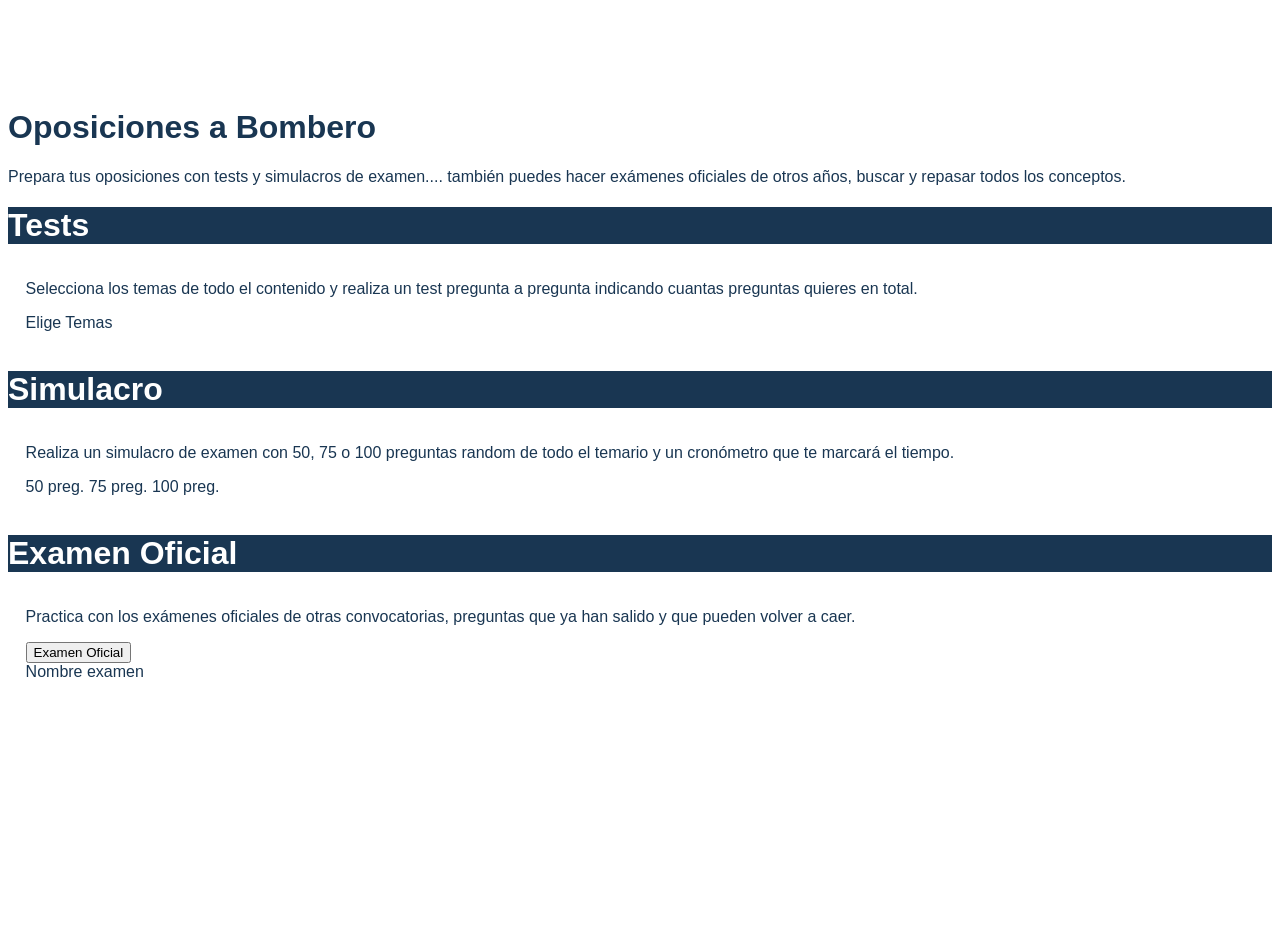
<file: src/main/resources/templates/index.html>
<!DOCTYPE HTML>
<html xmlns="http://www.w3.org/1999/xhtml" xmlns:th="http://www.thymeleaf.org">
<head th:replace="fragments/base :: common_header(~{::title},~{::link})">
    <title>Firefight</title>
    <link rel="stylesheet" href="../static/css/app.css" th:href="@{/css/app.css}"/>
</head>
<body class="bg-light">
<div th:replace="~{fragments/nav :: nav}" th:width="examenes=${examenes}"></div>

<div class="position-relative overflow-hidden p-3 p-md-0 text-center bg-light">
    <div class="col-lg-8 col-md-8 p-lg-1 mx-auto my-0">
        <h1 class="display-4 font-weight-normal"><i class="fa fa-fire-alt fa-2x"></i> Oposiciones a Bombero</h1>
        <p class="lead font-weight-normal">Prepara tus oposiciones con  tests y simulacros de examen.... también puedes hacer exámenes oficiales de otros años, buscar y repasar todos los conceptos.</p>
    </div>
</div>

<main role="main" class="container-fluid">
    <div class="album py-0 bg-light">
        <div class="container-fluid">
            <div class="row">
                <div class="col-md-4">
                    <div class="card mb-4 shadow-sm">
                        <div class="bd-placeholder-img card-img-top py-1 text-center caja-test">
                            <i class="fa fa-vial fa-5x logo-test"></i><h1>Tests</h1>
                        </div>
                        <div class="card-body text-center">
                            <p class="card-text">Selecciona los temas de todo el contenido y realiza un test pregunta a pregunta indicando cuantas preguntas quieres en total.</p>
                            <div class="d-flex justify-content-center align-items-center">
                                <div class="btn-group">
                                    <a class="btn btn-lg btn-secondary" th:href="@{/temas-seleccion}">Elige Temas</a>
                                </div>

                            </div>
                        </div>
                    </div>
                </div>
                <div class="col-md-4">
                    <div class="card mb-4 shadow-sm">
                        <div class="bd-placeholder-img card-img-top py-1 text-center caja-simulacro">
                            <i class="far fa-clipboard fa-5x logo-simulacro"></i><h1 class="texto-simulacro">Simulacro</h1>
                        </div>
                        <div class="card-body text-center">
                            <p class="card-text">Realiza un simulacro de examen con 50, 75 o 100 preguntas random de todo el temario y un cronómetro que te marcará el tiempo. </p>
                            <div class="d-flex justify-content-center align-items-center">
                                <div class="btn-group">
                                    <a class="btn btn-lg btn-outline-success" th:href="@{/simulacro/50}">50 preg.</a>
                                    <a class="btn btn-lg btn-outline-warning" th:href="@{/simulacro/75}">75 preg.</a>
                                    <a class="btn btn-lg btn-outline-danger" th:href="@{/simulacro/100}">100 preg.</a>
                                </div>
                            </div>
                        </div>
                    </div>
                </div>
                <div class="col-md-4">
                    <div class="card mb-4 shadow-sm">
                        <div class="bd-placeholder-img card-img-top py-1 text-center caja-examenes">
                            <i class="far fa-building fa-5x logo-examenes"></i><h1 class="texto-examanes">Examen Oficial</h1>
                        </div>
                        <div class="card-body text-center">
                            <p class="card-text">Practica con los exámenes oficiales de otras convocatorias, preguntas que ya han salido y que pueden volver a caer.</p>
                            <div class="d-flex justify-content-center align-items-center">
                                <div class="btn-group" role="group">
                                    <button id="btnGroupDrop1" type="button" class="btn btn-lg btn-primary dropdown-toggle" data-toggle="dropdown" aria-haspopup="true" aria-expanded="false">
                                        Examen Oficial
                                    </button>
                                    <div class="dropdown-menu" aria-labelledby="btnGroupDrop1">
                                        <a class="dropdown-item" th:each="examen,iter : ${examenes}"  th:href="@{'/examen/' + ${examen.id}}" th:text="${examen.texto}">Nombre examen</a>
                                    </div>
                                </div>

                            </div>
                        </div>
                    </div>
                </div>
            </div>
        </div>
    </div>

</main>


<div th:insert="~{fragments/footer :: copy}"></div>

</body>
</html>
</file>
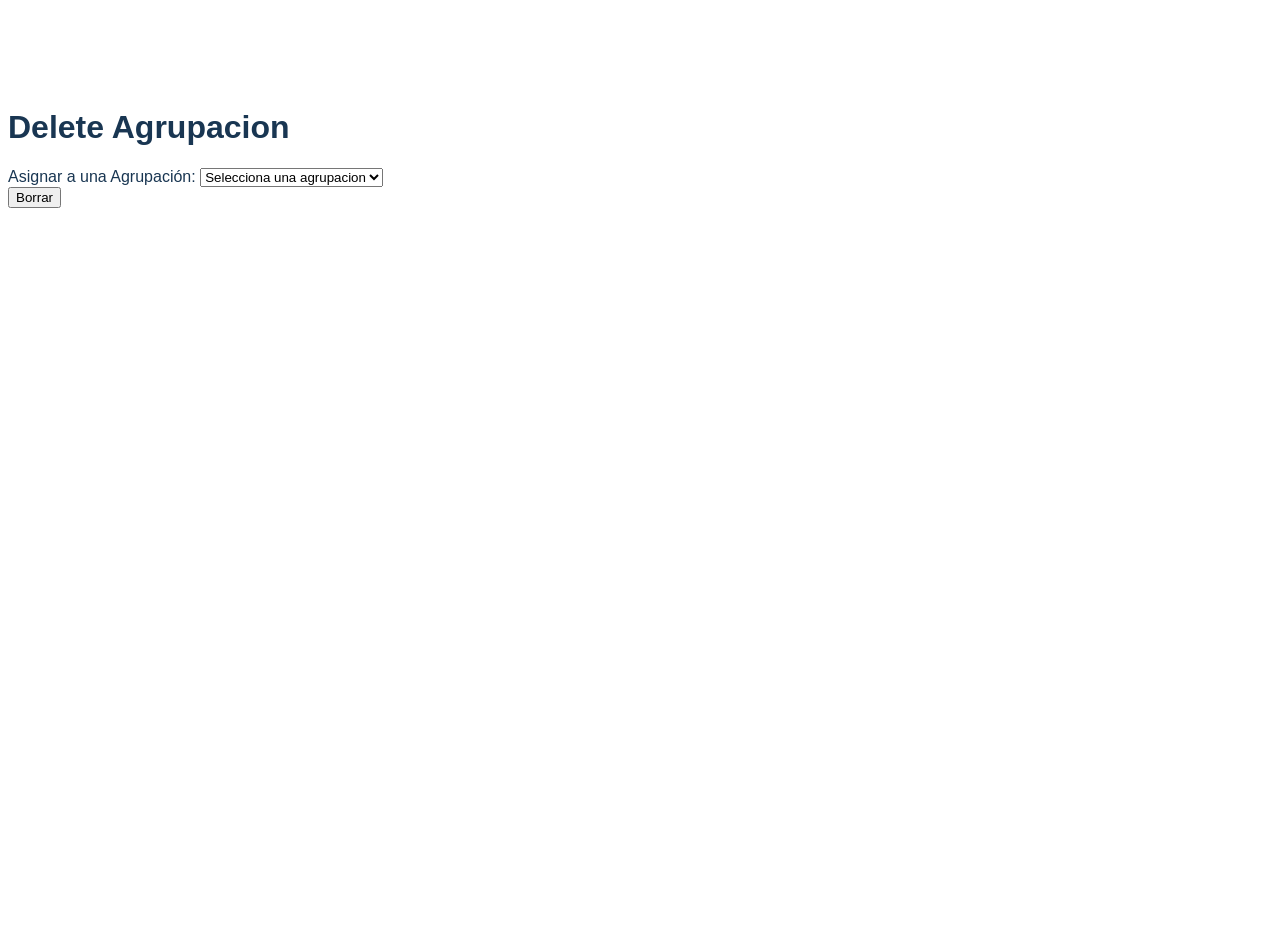
<file: src/main/resources/templates/delete-agrupacion.html>
<!DOCTYPE HTML>
<html xmlns="http://www.w3.org/1999/xhtml" xmlns:th="http://www.thymeleaf.org" lang="es">
<head th:replace="fragments/base :: common_header(~{::title},~{::link})">
  <title>Firefight</title>
  <link rel="stylesheet" href="../static/css/app.css" th:href="@{/css/app.css}"/>
</head>
<body class="bg-light">
<div th:replace="~{fragments/nav :: nav}" th:width="examenes=${examenes}"></div>


<main role="main" class="container-fluid my-5">

  <div>
    <h1>Delete Agrupacion</h1>
  </div>


  <form th:action="@{/delete-agrupacion}" method="post" th:object="${agrupacion}">

    <div class="form-group">
      <label for="idAgrupacion">Asignar a una Agrupación:</label>
      <select id="idAgrupacion" class="form-control form-control-lg" th:field="*{id}">
        <option value="0">Selecciona una agrupacion</option>
        <option th:each="agrupacion : ${agrupaciones}" th:value="${agrupacion.id}" th:text="${agrupacion.texto}">Tema XXX</option>
      </select>
    </div>

    <button type="submit" class="btn btn-primary btn-lg">Borrar</button>

  </form>

</main>

</body>
</html>
</file>
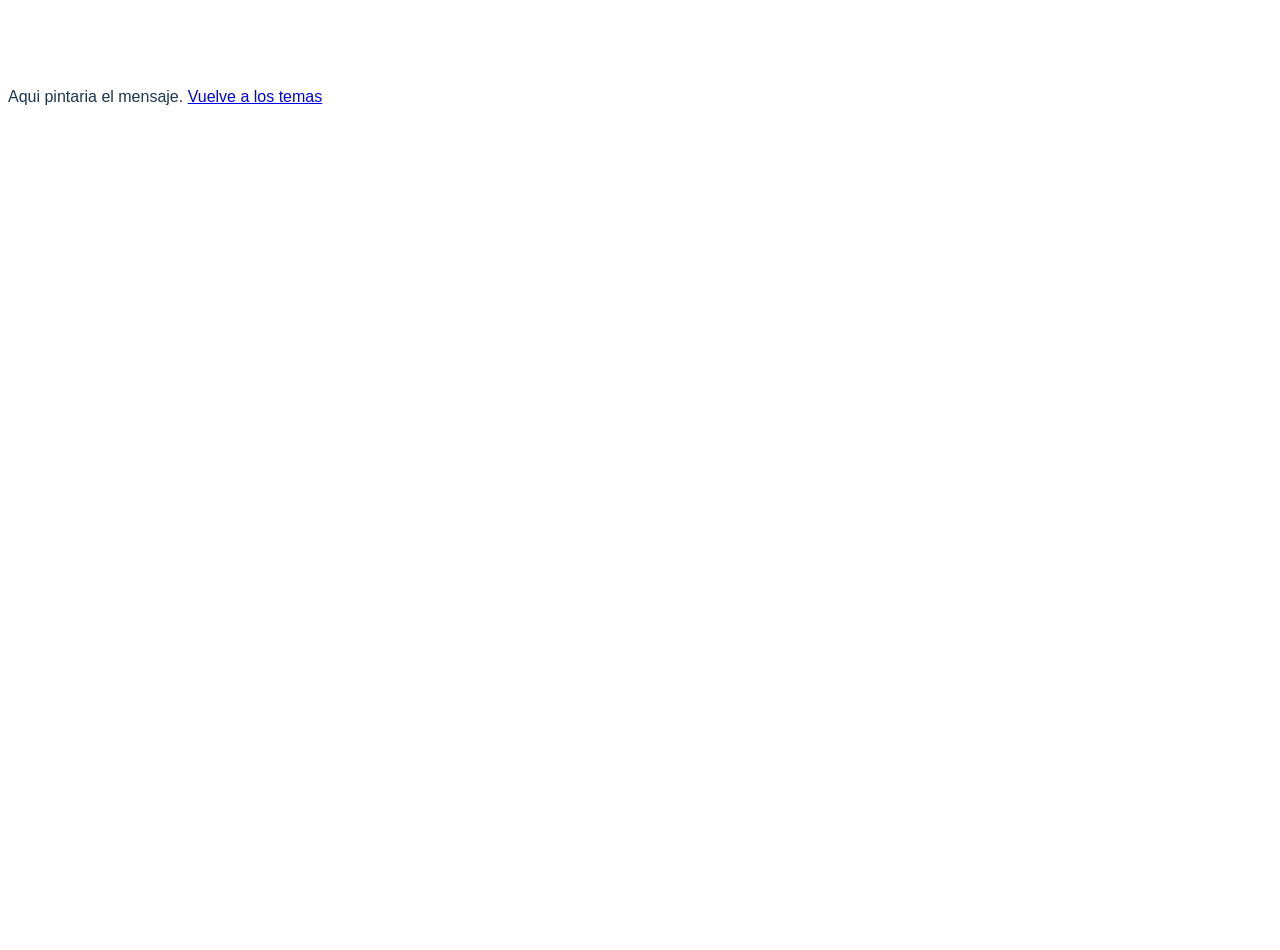
<file: src/main/resources/templates/message.html>
<!DOCTYPE HTML>
<html xmlns="http://www.w3.org/1999/xhtml" xmlns:th="http://www.thymeleaf.org" lang="es">
<head th:replace="fragments/base :: common_header(~{::title},~{::link})">
  <title>Firefight</title>
  <link rel="stylesheet" href="../static/css/app.css" th:href="@{/css/app.css}"/>
</head>
<body class="bg-light">
<div th:replace="~{fragments/nav :: nav}" th:width="examenes=${examenes}"></div>


<main role="main" class="container-fluid my-5">


  <div class="alert alert-danger" role="alert">
    <span th:text="${message}">Aqui pintaria el mensaje. </span> <a href="#" class="alert-link" th:href="@{/temas-seleccion}"> Vuelve a los temas </a>
  </div>


</main>
</body>
</html>
</file>
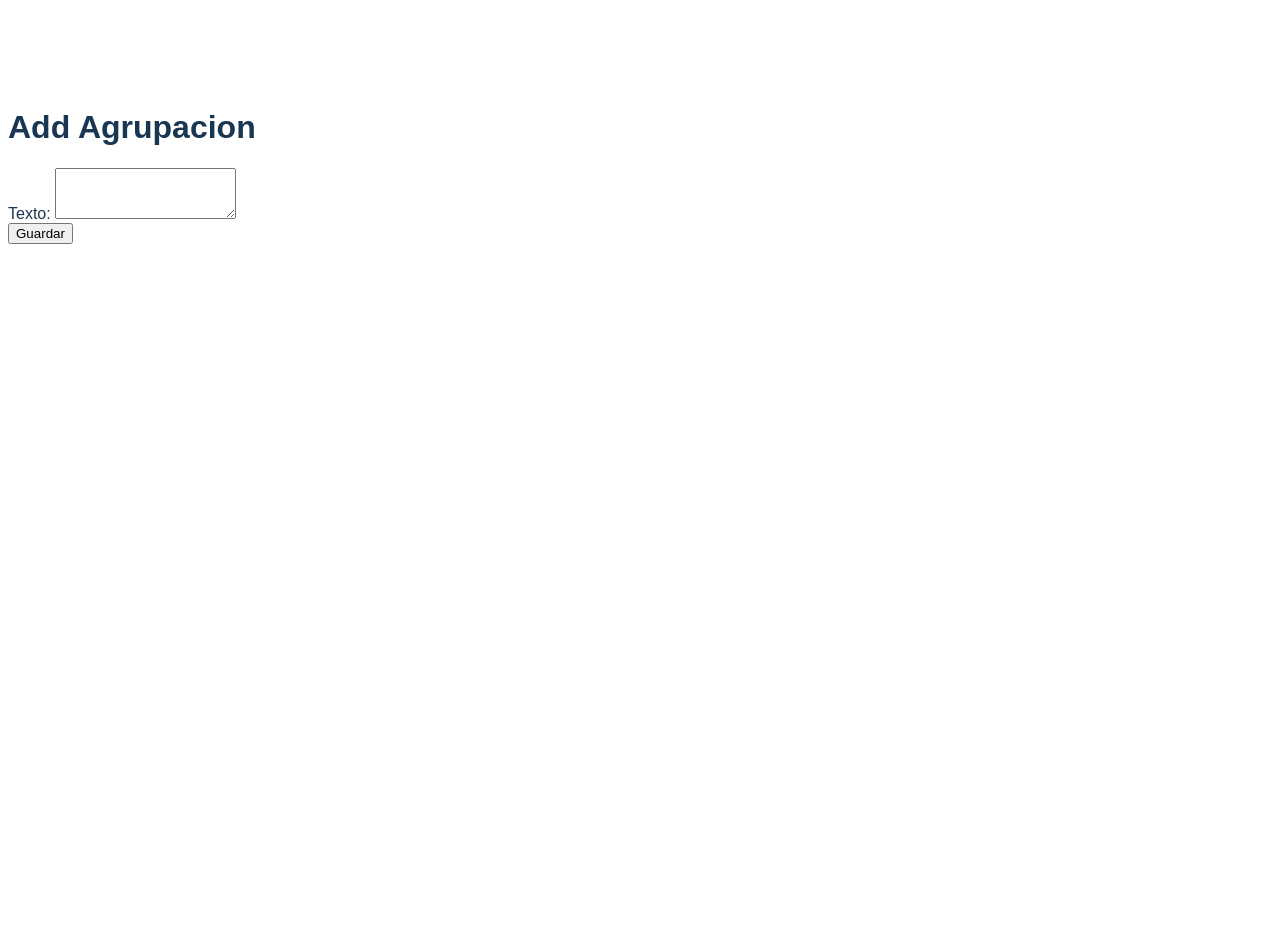
<file: src/main/resources/templates/new-agrupacion.html>
<!DOCTYPE HTML>
<html xmlns="http://www.w3.org/1999/xhtml" xmlns:th="http://www.thymeleaf.org" lang="es">
<head th:replace="fragments/base :: common_header(~{::title},~{::link})">
  <title>Firefight</title>
  <link rel="stylesheet" href="../static/css/app.css" th:href="@{/css/app.css}"/>
</head>
<body class="bg-light">
<div th:replace="~{fragments/nav :: nav}" th:width="examenes=${examenes}"></div>


<main role="main" class="container-fluid my-5">

  <div class="alert alert-success lert-dismissible fade show" id="temaInsertada" role="alert" th:width="${agrupacion}" th:if="${agrupacion}" style="display: none">
    <button type="button" class="close" data-dismiss="alert" aria-label="Close">
      <span aria-hidden="true">&times;</span>
    </button>
    <h4 class="alert-heading">Agrupación insertada!</h4>
    <p th:text="${agrupacion?.texto}"></p>
  </div>


  <div>
    <h1>Add Agrupacion</h1>
  </div>


  <form th:action="@{/new-agrupacion}" th:object="${nuevaAgrupacion}" method="post">

    <div class="form-group">
      <label for="texto">Texto:</label>
      <textarea class="form-control" id="texto" rows="3" th:field="*{texto}"></textarea>
    </div>

    <button type="submit" class="btn btn-primary btn-lg">Guardar</button>

  </form>

</main>

</body>
</html>
</file>
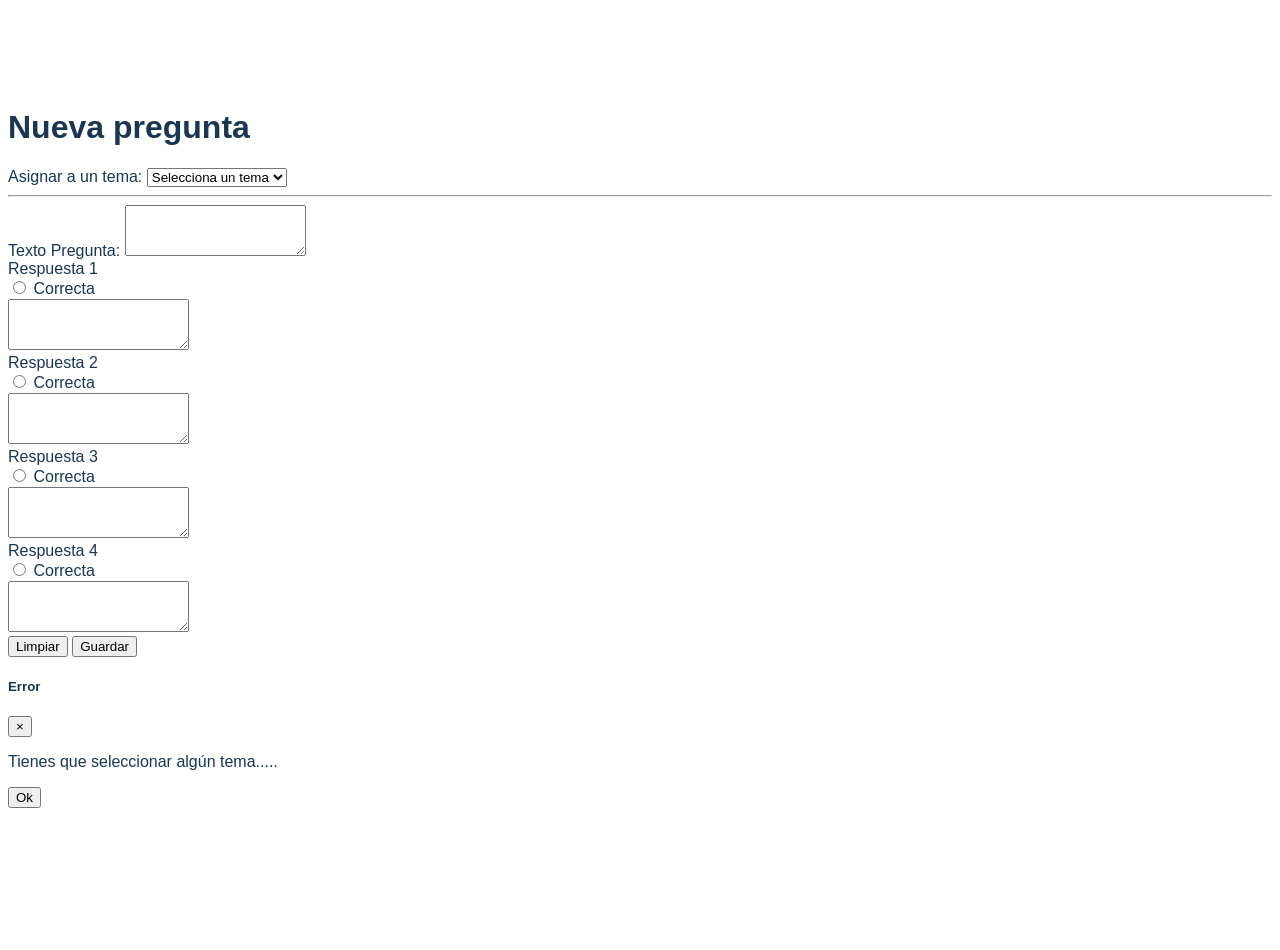
<file: src/main/resources/templates/new-pregunta.html>
<!DOCTYPE HTML>
<html xmlns="http://www.w3.org/1999/xhtml" xmlns:th="http://www.thymeleaf.org" lang="es">
<head th:replace="fragments/base :: common_header(~{::title},~{::link})">
  <title>Firefight</title>
  <link rel="stylesheet" href="../static/css/app.css" th:href="@{/css/app.css}"/>
</head>
<body class="bg-light">
<div th:replace="~{fragments/nav :: nav}" th:width="examenes=${examenes}"></div>


<main role="main" class="container-fluid my-5 px-5">


  <div class="alert alert-success lert-dismissible fade show" id="preguntaInsertada" role="alert" th:width="${pregunta}" th:if="${pregunta}" style="display: none">
    <button type="button" class="close" data-dismiss="alert" aria-label="Close">
      <span aria-hidden="true">&times;</span>
    </button>
    <h4 class="alert-heading">Pregunta insertada!</h4>
    <p th:text="${pregunta?.texto}"></p>
    <hr>
    <p class="mb-0" th:each="respuesta,iter : ${pregunta?.getRespuestas()}" th:text="${'Respuesta ' + iter.index + ' --> ' + respuesta?.getTexto()}"></p>
  </div>


  <div>
    <h1>Nueva pregunta</h1>
  </div>


  <!--@thymesVar id="nuevaPregunta" type="com.dbhacademy.firefight.model.dto.NuevaPreguntaDTO"-->
  <form id="nuevaPreguntaForm" th:action="@{/new-pregunta}" method="post" th:object="${nuevaPregunta}">

    <div class="form-group">
      <label for="idTema">Asignar a un tema:</label>
      <select id="idTema" class="form-control form-control-lg" th:field="*{idTema}">
        <option value="0">Selecciona un tema</option>
        <option th:each="tema : ${temas}" th:value="${tema.id}" th:text="${tema.texto}">Tema XXX</option>
      </select>
    </div>

    <hr>

    <div class="form-group">
      <label for="pregunta">Texto Pregunta:</label>
      <textarea class="form-control" id="pregunta" rows="3" th:field="*{textoPregunta}"></textarea>
    </div>

    <div class="form-group row">
      <label for="respuesta1" class="col-sm-2 col-form-label">Respuesta 1</label>
      <div class="form-check form-check-inline col-sm-1">
        <input class="form-check-input" type="radio" name="respuestaCorrecta" id="respuesta1Correcta" th:value="1" th:field="*{respuestaCorrecta}">
        <label class="form-check-label" for="respuesta1Correcta">Correcta</label>
      </div>
      <div class="col-sm-8">
        <textarea class="form-control" id="respuesta1" rows="3" th:field="*{texto1Respuesta}"></textarea>
      </div>
    </div>

    <div class="form-group row">
      <label for="respuesta2" class="col-sm-2 col-form-label">Respuesta 2</label>
      <div class="form-check form-check-inline col-sm-1">
        <input class="form-check-input" type="radio" name="respuestaCorrecta" id="respuesta2Correcta" th:value="2" th:field="*{respuestaCorrecta}">
        <label class="form-check-label" for="respuesta2Correcta">Correcta</label>
      </div>
      <div class="col-sm-8">
        <textarea class="form-control" id="respuesta2" rows="3" th:field="*{texto2Respuesta}"></textarea>
      </div>
    </div>

    <div class="form-group row">
      <label for="respuesta3" class="col-sm-2 col-form-label">Respuesta 3</label>
      <div class="form-check form-check-inline col-sm-1">
        <input class="form-check-input" type="radio" name="respuestaCorrecta" id="respuesta3Correcta" th:value="3" th:field="*{respuestaCorrecta}">
        <label class="form-check-label" for="respuesta3Correcta">Correcta</label>
      </div>
      <div class="col-sm-8">
        <textarea class="form-control" id="respuesta3" rows="3" th:field="*{texto3Respuesta}"></textarea>
      </div>
    </div>

    <div class="form-group row">
      <label for="respuesta4" class="col-sm-2 col-form-label">Respuesta 4</label>
      <div class="form-check form-check-inline col-sm-1">
        <input class="form-check-input" type="radio" name="respuestaCorrecta" id="respuesta4Correcta" value="4" th:field="*{respuestaCorrecta}">
        <label class="form-check-label" for="respuesta4Correcta">Correcta</label>
      </div>
      <div class="col-sm-8">
        <textarea class="form-control" id="respuesta4" rows="3" th:field="*{texto4Respuesta}"></textarea>
      </div>
    </div>

    <input type="reset" class="btn btn-light btn-lg" value="Limpiar"/>
    <button id="enviar" type="submit" class="btn btn-primary btn-lg">Guardar</button>

  </form>



</main>



<div class="modal" tabindex="-1" role="dialog" id="mdlError">
  <div class="modal-dialog" role="document">
    <div class="modal-content">
      <div class="modal-header">
        <h5 class="modal-title">Error</h5>
        <button type="button" class="close" data-dismiss="modal" aria-label="Close">
          <span aria-hidden="true">&times;</span>
        </button>
      </div>
      <div class="modal-body">
        <p id="txtError">Tienes que seleccionar algún tema.....</p>
      </div>
      <div class="modal-footer">
        <button type="button" class="btn btn-primary" data-dismiss="modal">Ok</button>
      </div>
    </div>
  </div>
</div>


<script type="text/javascript">
    // <![CDATA[
    jQuery(document).ready(function () {

        $('.alert').alert();
        const insertadas = $('#preguntaInsertada').length;
        if(insertadas > 0) {
            $('.alert').show();
        }

        $('#enviar').on('click', function (event) {
            event.preventDefault();

            let textoError = "";

            const idTema = $('#idTema').val();
            console.log(idTema);
            if(idTema == 0) {
                textoError += 'Tienes que seleccionar al menos 1 tema<br/>';
            }
            //las respuestas tienen que tener texto
            const respuesta1 = $('#respuesta1').val();
            const respuesta2 = $('#respuesta2').val();
            const respuesta3 = $('#respuesta3').val();
            const respuesta4 = $('#respuesta4').val();
            if( respuesta1.length == 0 || respuesta2.length == 0 || respuesta3.length == 0 || respuesta4.length == 0) {
                textoError += 'Todas las respuestas tienen que tener texto. <br/>';
            }

            //al menos una respuesta tiene que ser correcta.
            let correcta = $('input[name=respuestaCorrecta]:checked', '#nuevaPreguntaForm').val();

            if (correcta == undefined) {
                textoError += 'Tienes que marcar la respuesta correcta <br/>';
            }

            if(textoError != "") {
                let txtError = $('#txtError');
                txtError.html(textoError);
                $('#mdlError').modal('show');
            } else {
                $('#nuevaPreguntaForm').submit();
            }


        });
    });
    // ]]>
</script>

<div th:insert="~{fragments/footer :: copy}"></div>
</body>
</html>
</file>
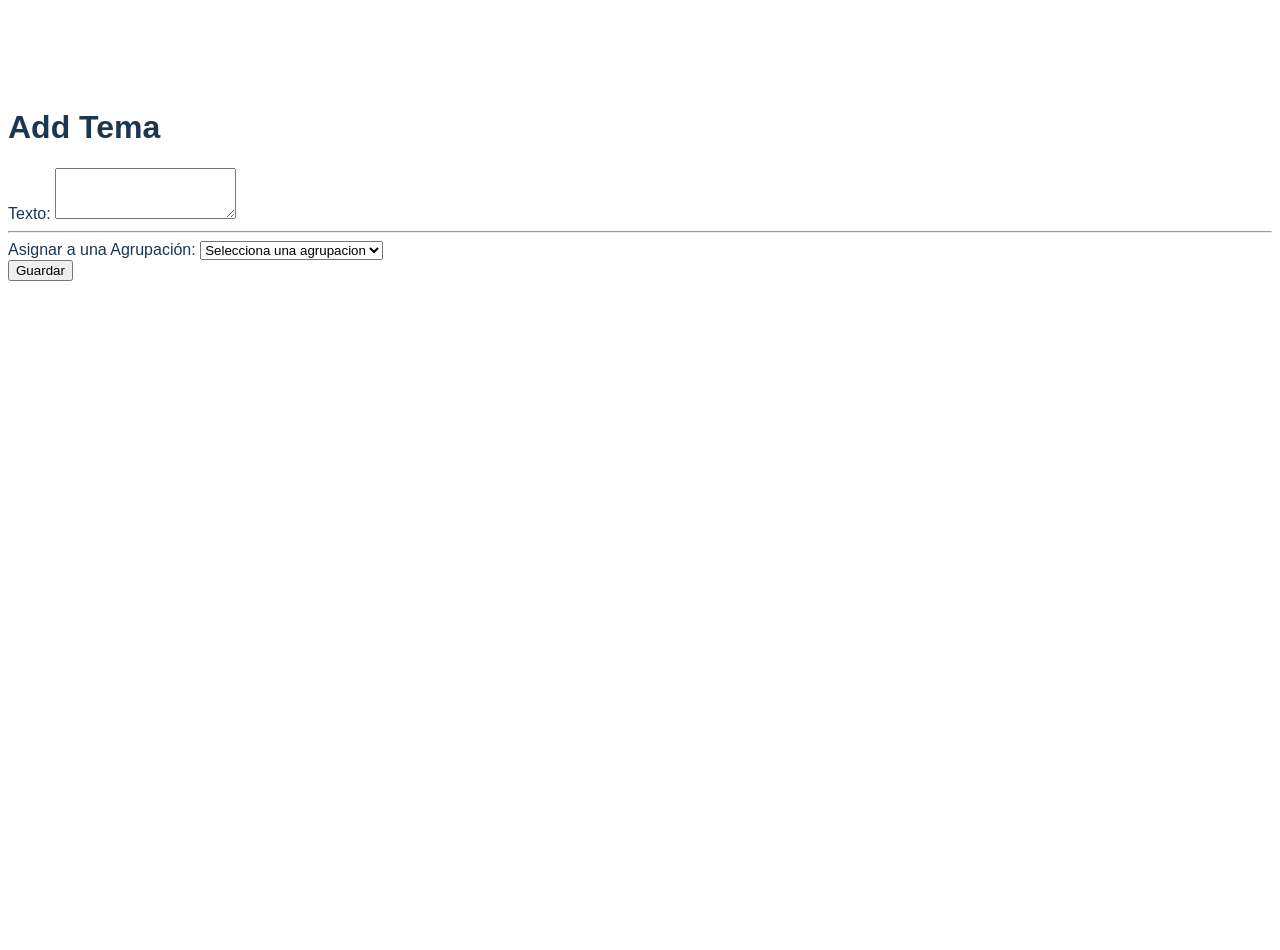
<file: src/main/resources/templates/new-tema.html>
<!DOCTYPE HTML>
<html xmlns="http://www.w3.org/1999/xhtml" xmlns:th="http://www.thymeleaf.org" lang="es">
<head th:replace="fragments/base :: common_header(~{::title},~{::link})">
  <title>Firefight</title>
  <link rel="stylesheet" href="../static/css/app.css" th:href="@{/css/app.css}"/>
</head>
<body class="bg-light">
<div th:replace="~{fragments/nav :: nav}" th:width="examenes=${examenes}"></div>


<main role="main" class="container-fluid my-5">


  <div class="alert alert-success lert-dismissible fade show" id="temaInsertada" role="alert" th:width="${tema}" th:if="${tema}" style="display: none">
    <button type="button" class="close" data-dismiss="alert" aria-label="Close">
      <span aria-hidden="true">&times;</span>
    </button>
    <h4 class="alert-heading">Tema insertado!</h4>
    <p th:text="${tema?.texto}"></p>
  </div>

  <div>
    <h1>Add Tema</h1>
  </div>


  <form th:action="@{/new-tema}" th:object="${nuevoTema}" method="post">

    <div class="form-group">
      <label for="texto">Texto:</label>
      <textarea class="form-control" id="texto" rows="3" th:field="*{textoTema}"></textarea>
    </div>

    <hr>

    <div class="form-group">
      <label for="idAgrupacion">Asignar a una Agrupación:</label>
      <select id="idAgrupacion" class="form-control form-control-lg" th:field="*{idAgrupacion}">
        <option value="0">Selecciona una agrupacion</option>
        <option th:each="agrupacion : ${agrupaciones}" th:value="${agrupacion.id}" th:text="${agrupacion.texto}">Tema XXX</option>
      </select>
    </div>


    <button type="submit" class="btn btn-primary btn-lg">Guardar</button>

  </form>


</main>

<script type="text/javascript">
    // <![CDATA[
    jQuery(document).ready(function () {

        const alert= $('.alert');

        alert.alert();
        const insertadas = $('#temaInsertada').length;
        if(insertadas > 0) {
            alert.show();
        }

    });
    // ]]>
</script>
</body>
</html>
</file>
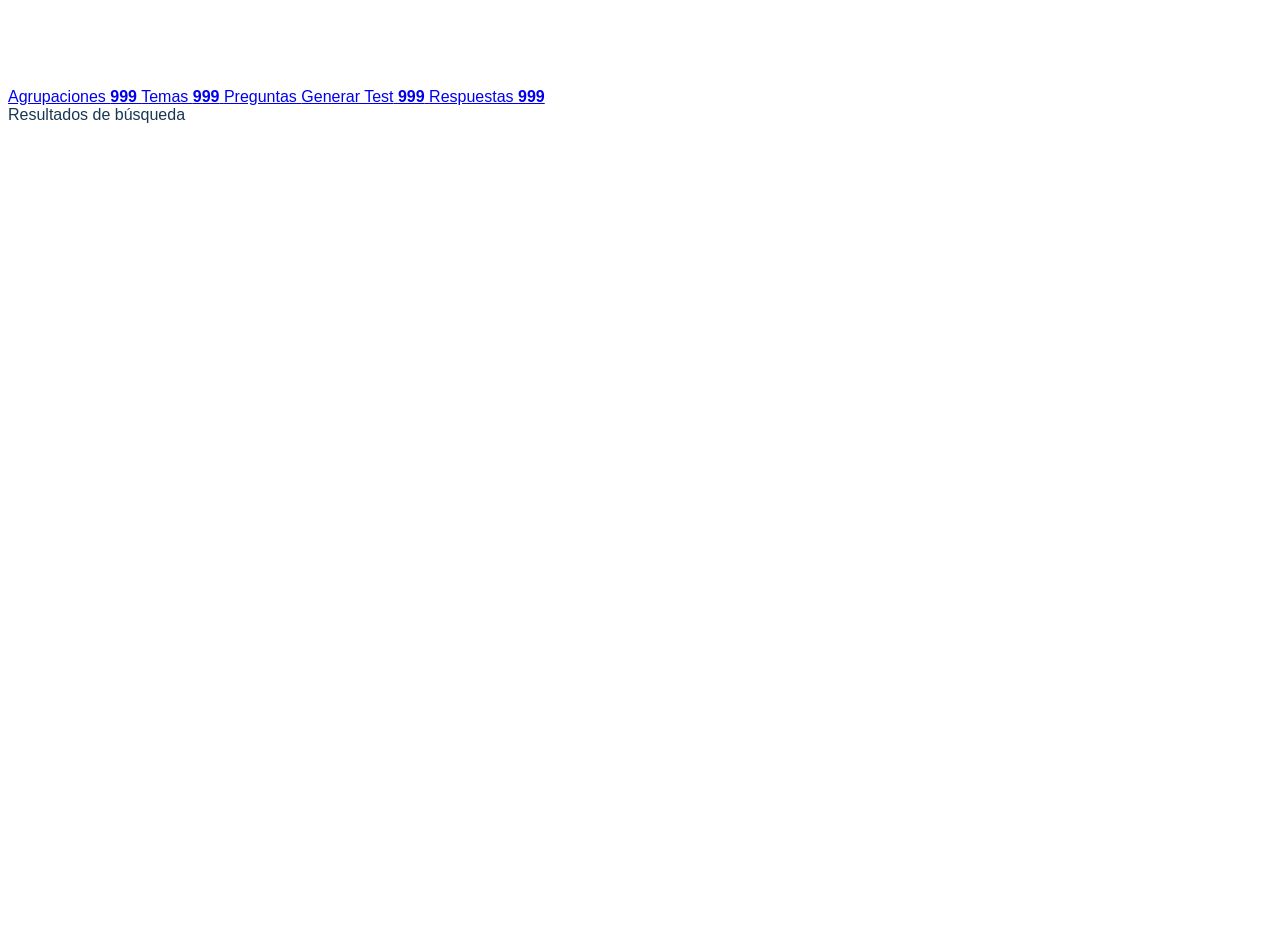
<file: src/main/resources/templates/resultado-buscar.html>
<!DOCTYPE HTML>
<html xmlns="http://www.w3.org/1999/xhtml" xmlns:th="http://www.thymeleaf.org" lang="es">
<head th:replace="fragments/base :: common_header(~{::title},~{::link})">
    <title>Firefight - Test</title>
    <link rel="stylesheet" href="../static/css/app.css" th:href="@{/css/app.css}"/>
</head>
<body class="bg-light">
<div th:replace="~{fragments/nav :: nav}"></div>


<main class="container-fluid my-3">
    <div class="row">
        <div class="col-sm-3 col-md-4">
            <div class="list-group my-3">
                <a href="#"
                   th:class="'list-group-item list-group-item-action  d-flex justify-content-between align-items-center ' + ${agrupaciones?.size() > 0 ? '' : 'disabled'}"
                   th:classappend="${ active == 'agrupaciones' ? 'active' : ''}" id="btnAgrupaciones">
                    Agrupaciones <span class="texto-busqueda"
                                       th:text="${resultadoBuscar.getNumAgrupaciones()}">999</span>
                </a>
                <a href="#"
                   th:class="'list-group-item list-group-item-action  d-flex justify-content-between align-items-center ' + ${temas?.size() > 0 ? '' : 'disabled'}"
                   th:classappend="${ active == 'temas' ? 'active' : ''}" id="btnTemas">
                    Temas <span class="texto-busqueda" th:text="${resultadoBuscar.getNumTemas()}">999</span>
                </a>
                <a href="#"
                   th:class="'list-group-item list-group-item-action d-flex justify-content-between align-items-center ' + ${preguntas?.size() > 0 ? '' : 'disabled'}"
                   th:classappend="${ active == 'preguntas' ? 'active' : ''}" id="btnPreguntas">
                    Preguntas
                    <span class="badge badge-danger badge-pill text-right" id="btnGenerarTestConPreguntasEncontradas"
                          th:if="${preguntas?.size() > 0}">Generar Test</span>
                    <span class="texto-busqueda" th:text="${resultadoBuscar.getNumPreguntas()}">999</span>
                </a>
                <a href="#"
                   th:class="'list-group-item list-group-item-action  d-flex justify-content-between align-items-center ' + ${respuestas?.size() > 0 ? '' : 'disabled'}"
                   th:classappend="${ active == 'respuestas' ? 'active' : ''}" id="btnRespuestas">
                    Respuestas <span class="texto-busqueda" th:text="${resultadoBuscar.getNumRespuestas()}">999</span>
                </a>
            </div>
        </div>
        <div class="col-sm-9 col-md-8">
            <div class="row my-3">
                <div class="col-sm-12">
                    <span>Resultados de búsqueda</span> <span class="fa fa-chevron-right" aria-hidden="true"></span>
                    <span th:text="${active}" id="active"></span>
                </div>
            </div>
            <div class="row resultado agrupaciones"
                 th:style="'display:' + ${ active == 'agrupaciones' ? 'block' : 'none'}">
                <div class="col-sm-12">
                    <div class="card my-3" th:each="agrupacion,iter : ${agrupaciones}">
                        <div class="card-body" th:text="${agrupacion?.texto}">
                        </div>
                    </div>
                </div>
            </div>
            <div class="row resultado temas" th:style="'display:' + ${ active == 'temas' ? 'block' : 'none'}">
                <div class="col-sm-12">
                    <div class="card my-3" th:each="tema,iter : ${temas}">
                        <div class="rounded d-flex flex-row">
                            <a class="tema-id p-3 bg-purple text-white-50" th:text="${tema?.id}"
                               th:href="@{'/api/v1/tema/'+${tema.id}+'/preguntas'}" target="_blank"></a>
                            <div class="tema-body py-3 mx-3" th:text="${tema?.texto}"
                                 th:data-tema-id="${tema.id}"></div>
                        </div>
                    </div>
                </div>
            </div>
            <div class="row resultado preguntas" th:style="'display:' + ${ active == 'preguntas' ? 'block' : 'none'}">
                <div class="col-sm-12">
                    <form id="formPregunta" th:action="@{/pasaPregunta}" th:object="${contadoresTest}" method="post" th:if="${ preguntas.size() > 0}">
                        <input type="hidden" id="txtAciertos" th:field="*{aciertos}"/>
                        <input type="hidden" id="txtErrores" th:field="*{errores}"/>
                        <input type="hidden" id="txtCurrent" th:field="*{current}"/>
                        <input type="hidden" id="txtNumPreguntasPorTemas" th:field="*{numPreguntasPorTemas}"/>
                        <input type="hidden" id="txtNumPreguntasTotal" th:field="*{numPreguntasTotal}" th:value="${not #lists.isEmpty(preguntas) ? preguntas.size() : '0'}"/>
                        <input type="hidden" id="fallada" th:field="*{fallada}"/>
                    </form>
                    <div class="card my-3" th:each="pregunta,iter : ${preguntas}">
                        <div class="rounded d-flex flex-row">
                            <a class="tema-id p-3 bg-blue text-white-50" th:text="${pregunta?.id}"
                               th:href="@{'/api/v1/pregunta/'+${pregunta.id}+'/respuestas'}" target="_blank"></a>
                            <div class="pregunta-body py-3 mx-3" th:text="${pregunta?.texto}"
                                 th:data-pregunta-id="${pregunta.id}"></div>
                        </div>
                    </div>
                </div>
            </div>
            <div class="row resultado respuestas" th:style="'display:' + ${ active == 'respuestas' ? 'block' : 'none'}">
                <div class="col-sm-12">
                    <div class="card my-3" th:each="respuesta,iter : ${respuestas}">
                        <div class="rounded d-flex flex-row justify-content-start">
                            <a class="p-3 bg-gray text-white-50 respuesta-id" th:text="${respuesta?.id}"
                               th:href="@{'/api/v1/respuesta/'+${respuesta.id}+'/pregunta'}" target="_blank"></a>
                            <div class="respuesta-body p-3" th:text="${respuesta?.texto}"
                                 th:data-respuesta-id="${respuesta.id}"></div>
                        </div>
                    </div>
                </div>
            </div>
        </div>
    </div>

</main>

<div th:insert="~{fragments/footer :: copy}"></div>
<script type="text/javascript">
    // <![CDATA[
    jQuery(document).ready(function () {

        $('#btnAgrupaciones').on('click', function () {
            $('.list-group-item').removeClass('active');
            $('.resultado').hide();
            $(this).addClass('active');
            $('#active').text('agrupaciones');
            $('.agrupaciones').show();
        });

        $('#btnTemas').on('click', function () {
            $('.list-group-item').removeClass('active');
            $('.resultado').hide();
            $(this).addClass('active');
            $('#active').text('temas');
            $('.temas').show();
        });

        $('#btnPreguntas').on('click', function () {
            $('.list-group-item').removeClass('active');
            $('.resultado').hide();
            $(this).addClass('active');
            $('#active').text('preguntas');
            $('.preguntas').show();
        });

        $('#btnRespuestas').on('click', function () {
            $('.list-group-item').removeClass('active');
            $('.resultado').hide();
            $(this).addClass('active');
            $('#active').text('respuestas');
            $('.respuestas').show();
        });

        $('.tema-body').on('click', function (e) {
            e.preventDefault();
            //var id= this.getAttribute('data-tema-id');
        });
        $('.pregunta-body').on('click', function (e) {
            e.preventDefault();
            //var id= this.getAttribute('data-pregunta-id');
        });
        $('.respuesta-body').on('click', function (e) {
            e.preventDefault();
            //var id= this.getAttribute('data-respuesta-id');
        });

        $('#btnGenerarTestConPreguntasEncontradas').on('click', function (e) {
            e.preventDefault();
            //action FrontEndController-pasaPregunta
            $('#formPregunta').submit();
        });
    })
    // ]]>
</script>
</body>
</html>
</file>
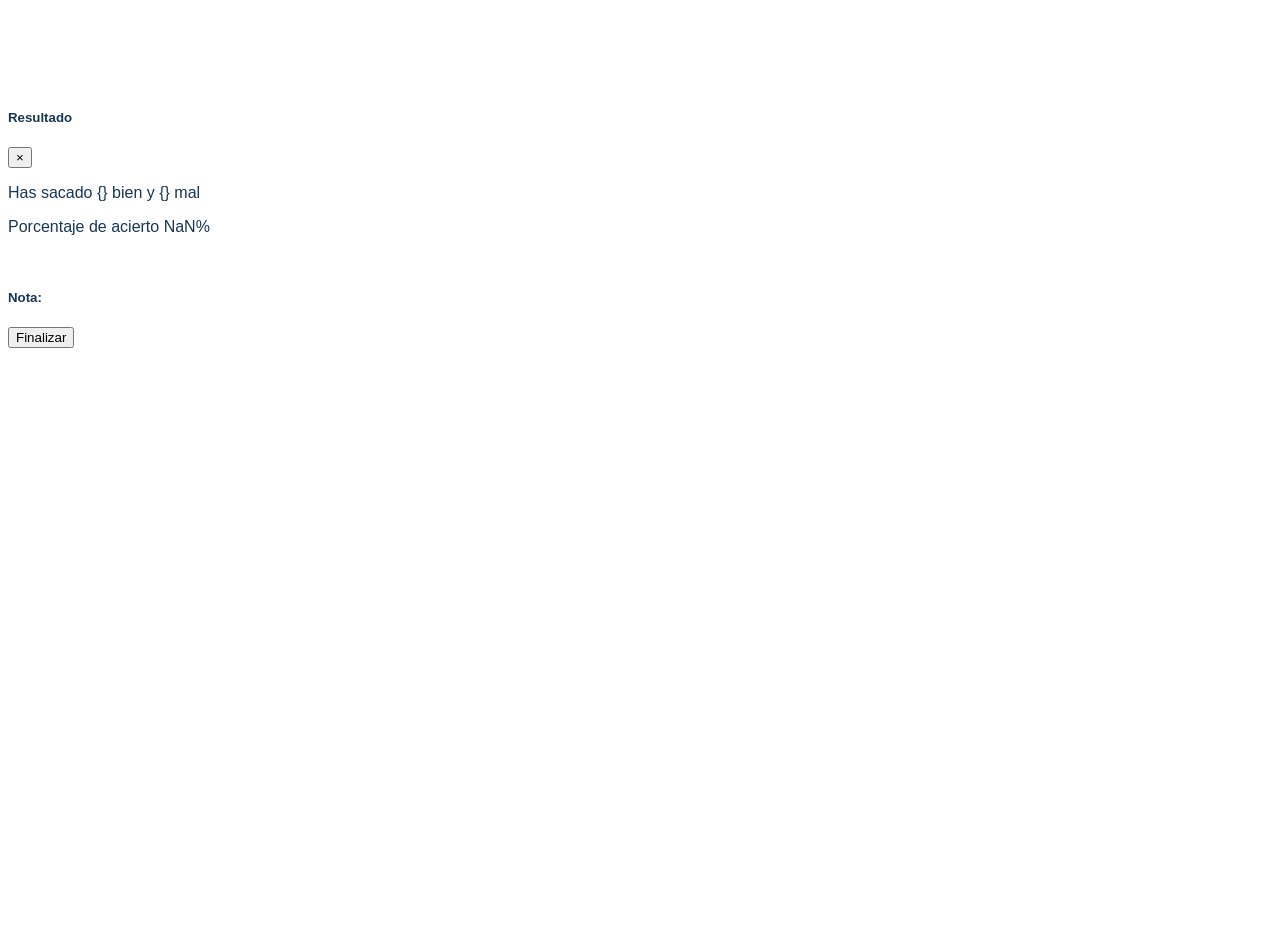
<file: src/main/resources/templates/simulacro.html>
<!DOCTYPE html>
<html xmlns="http://www.w3.org/1999/xhtml" xmlns:th="http://www.thymeleaf.org" lang="es">
<head th:replace="fragments/base :: common_header(~{::title},~{::link})">
    <title>Firefight - Test</title>
    <link rel="stylesheet" href="../static/css/app.css" th:href="@{/css/app.css}"/>
</head>
<body class="bg-light">
<div th:replace="~{fragments/nav :: nav}"></div>
<div class="barra-progreso">
    <div class="progress" style="height: 5px">
        <div class="progress-bar bg-purple progress-bar-striped progress-bar-animated" role="progressbar" aria-valuemin="0" aria-valuemax="100"></div>
    </div>
</div>
<main role="main" class="container-fluid">

    <input  type="hidden" id="numPreguntasTotales" th:value="${not #lists.isEmpty(preguntas) ? preguntas.size() : '0'}" />
    <input type="hidden" id="txtAciertos"/>
    <input type="hidden" id="txtErrores"/>
    <input type="hidden" id="segundosPorPregunta" th:value="${@environment.getProperty('simulacro.segundos-por-pregunta')}"/>

        <th:block th:each="pregunta,iter : ${preguntas}">

            <main role="main" th:replace="fragments/pregunta :: pregunta(${pregunta},${iter.index+1})"></main>

        </th:block>

        <p class="my-5"></p>
</main>


<div class="modal" tabindex="-1" role="dialog" id="mdlResultado">
    <div class="modal-dialog" role="document">
        <div class="modal-content">
            <div class="modal-header">
                <h5 class="modal-title">Resultado</h5>
                <button type="button" class="close" data-dismiss="modal" aria-label="Close">
                    <span aria-hidden="true">&times;</span>
                </button>
            </div>
            <div class="modal-body">
                <p id="txtResultado">Has sacado {} bien y {} mal</p>
                <p id="txtPorcentaje">Porcentaje de acierto NaN%</p>
                <div class="progress" style="height: 15px">
                    <div class="progress-bar" role="progressbar" aria-valuemin="0" aria-valuemax="100" id="porcentajeAciertos"></div>
                </div>
                <div class="mt-3 d-flex justify-content-center align-items-center">
                    <h5>Nota:</h5><span id="notaFinal" class="rounded text-white p-2 ml-3"></span>
                </div>
            </div>
            <div class="modal-footer">
                <button class="btn btn-primary" data-dismiss="modal">Finalizar</button>
            </div>
        </div>
    </div>
</div>
<script src="../static/js/simulacro.js" th:src="@{/js/simulacro.js}"></script>
<script type="text/javascript">
    // <![CDATA[
    jQuery(document).ready(function () {

        const reloj = $('#clock');
        const botonCorregir = $('#button-corregir-simulacro');
        botonCorregir.show();
        $('#admin-button-nav').hide();


        // un minuto por cada pregunta....
        const segundosPorPregunta = $('#segundosPorPregunta').val() * 1000;
        const milisegundos = $('#numPreguntasTotales').val() * segundosPorPregunta;
        Simulacro.cuentaAtras(reloj,milisegundos);

        botonCorregir.on('click', function () {
            Simulacro.resolver();
        });


    });
    // ]]>
</script>


<div th:insert="~{fragments/footer :: copy}"></div>
</body>
</html>
</file>
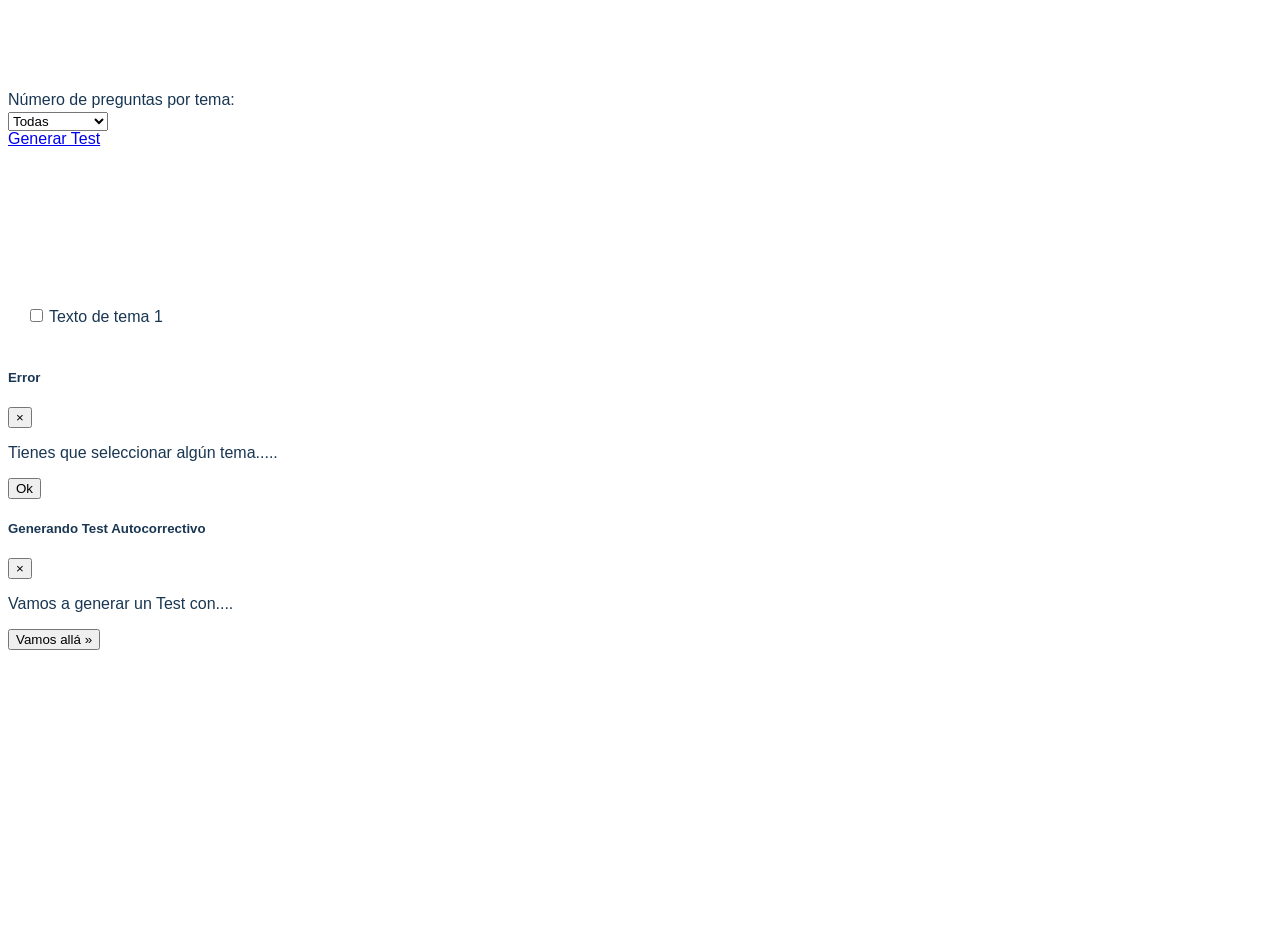
<file: src/main/resources/templates/temas-seleccion.html>
<!DOCTYPE HTML>
<html xmlns="http://www.w3.org/1999/xhtml" xmlns:th="http://www.thymeleaf.org" lang="es">
<head th:replace="fragments/base :: common_header(~{::title},~{::link})">
    <title>Firefight</title>
    <link rel="stylesheet" href="../static/css/app.css" th:href="@{/css/app.css}"/>
</head>
<body class="bg-light">
<div th:replace="~{fragments/nav :: nav}" th:width="examenes=${examenes}"></div>

<main role="main" class="container-fluid">

    <form id="formTemas" th:action="@{/test}" th:object="${temasSeleccionados}" method="post">
        <div class="my-3 mb-3 bg-white text-muted rounded">
            <div class="form-group row p-3">
                <label class="col-lg-4 col-sm-3 col-form-label text-right lh-150" for="cbNumPreguntas" >Número de preguntas por tema:</label>
                <div class="col-lg-4 col-sm-3">
                    <select class="form-control form-control-lg" id="cbNumPreguntas" th:field="*{numPreguntasPorTema}">
                        <option value="999">Todas</option>
                        <option value="10">10 preguntas</option>
                        <option value="20">20 preguntas</option>
                        <option value="30">30 preguntas</option>
                    </select>
                </div>
                <div class="lh-100 col-lg-4 col-sm-6 generar-test">
                    <a class="btn btn-primary btn-lg" href="#" role="button" id="btnGenerarTest">Generar Test</a>
                </div>
            </div>
        </div>
        <div class="d-flex flex-wrap justify-content-between">
            <div th:each="agrupacion,iter1 : ${agrupaciones}" class="mb-5 agrupacion card-bloque" th:id="${'a_' + agrupacion.id}">
                <div class="card mx-2">
                    <div class="card-bloque-header card-header"><h6 th:text="${agrupacion.texto}">AGRUPACION</h6></div>
                    <div class="card-bloque-body card-body">
                        <div th:each="tema,iter2 : ${agrupacion.temas}" class="form-check">
                            <input class="form-check-input card-bloque-check" type="checkbox" th:id="${ 'chk_' + tema.id}" id="chk_id1" th:field="*{temas[__${tema.id - 1}__]}" th:value="${tema.id}"/>
                            <label class="form-check-label card-bloque-label" th:for="${'chk_' + tema.id}" for="chk_id1">
                                <span th:text="${tema.texto}" th:class="${tema.hasPreguntas() ? 'font-weight-bold' : ''}">Texto de tema 1</span>
                            </label>
                        </div>
                    </div>
                </div>
            </div>
        </div>

    </form>
</main>


<div class="modal" tabindex="-1" role="dialog" id="mdlError">
    <div class="modal-dialog" role="document">
        <div class="modal-content">
            <div class="modal-header">
                <h5 class="modal-title">Error</h5>
                <button type="button" class="close" data-dismiss="modal" aria-label="Close">
                    <span aria-hidden="true">&times;</span>
                </button>
            </div>
            <div class="modal-body">
                <p id="txtError">Tienes que seleccionar algún tema.....</p>
            </div>
            <div class="modal-footer">
                <button type="button" class="btn btn-primary" data-dismiss="modal">Ok</button>
            </div>
        </div>
    </div>
</div>
<div class="modal" tabindex="-1" role="dialog" id="mdlTest">
    <div class="modal-dialog" role="document">
        <div class="modal-content">
            <div class="modal-header">
                <h5 class="modal-title">Generando Test Autocorrectivo</h5>
                <button type="button" class="close" data-dismiss="modal" aria-label="Close">
                    <span aria-hidden="true">&times;</span>
                </button>
            </div>
            <div class="modal-body">
                <p id="txtTest">Vamos a generar un Test con.... </p>
            </div>
            <div class="modal-footer">
                <button type="button" class="btn btn-primary" id="btnEmpezarTest">Vamos allá »</button>
            </div>
        </div>
    </div>
</div>

<div th:insert="~{fragments/footer :: copy}"></div>

<script type="text/javascript">
    jQuery(document).ready(function () {
        var formTemas = $('#formTemas');
        var btn = $('#btnGenerarTest');
        var cbnNumPreguntas = $('#cbNumPreguntas');

        var btnTest = $('#btnEmpezarTest');

        btn.on('click', function () {
            var numTemasSeleccionados = formTemas.find("input[type=checkbox]:checked").length;

            if (numTemasSeleccionados === 0) {
                var txtError = $('#txtError');
                txtError.text('Tienes que seleccionar al menos 1 tema');
                $('#mdlError').modal('show');
            } else {

                var txtTest = $('#txtTest');
                txtTest.text("Vamos a generar un contadoresTest de " + numTemasSeleccionados + " Tema con " + cbnNumPreguntas.val() + " preguntas por tema");
                //$('#mdlTest').modal('show');
                btnTest.click();
            }
        });


        btnTest.on('click', function () {
            formTemas.submit();
        });

    });
</script>

</body>
</html>
</file>
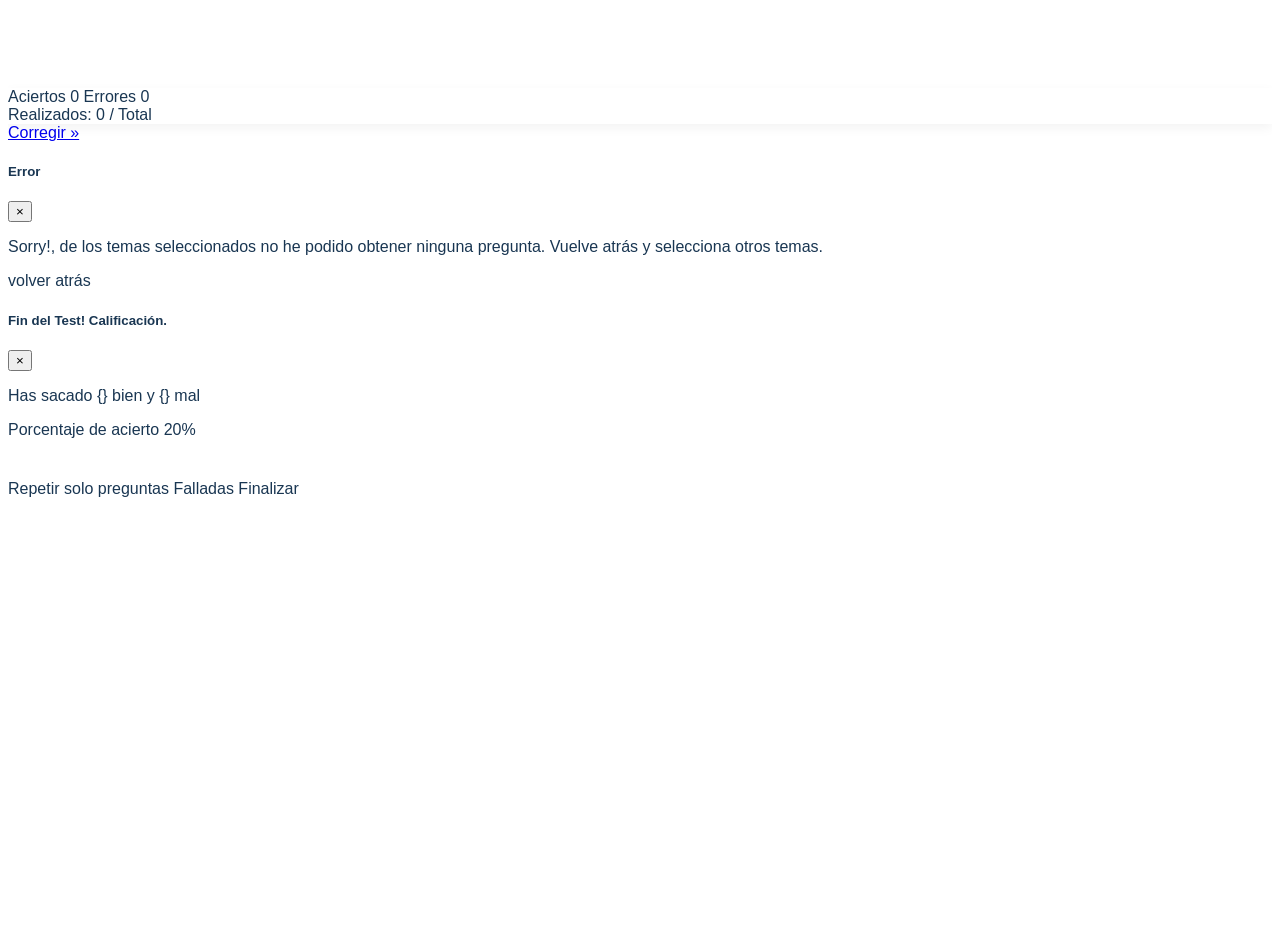
<file: src/main/resources/templates/test.html>
<!DOCTYPE HTML>
<html xmlns="http://www.w3.org/1999/xhtml" xmlns:th="http://www.thymeleaf.org">
<head th:replace="fragments/base :: common_header(~{::title},~{::link})">
    <title>Firefight - Test</title>
    <link rel="stylesheet" href="../static/css/app.css" th:href="@{/css/app.css}"/>
</head>
<body class="bg-light">
<div th:replace="~{fragments/nav :: nav}"></div>



<article class="container-fluid">

    <div class="row bg-white box-shadow p-2">
        <div class="col-lg-6 col-md-6 col-sm-6" style="width: 50%">
            <span>Aciertos</span> <span th:text="${contadoresTest.aciertos}" id="aciertos" class="font-weight-bold bg-dark p-1 text-white rounded"> 0 </span>
            <span>Errores</span> <span th:text="${contadoresTest.errores}" id="errores" class="ont-weight-bold bg-red p-1 text-white rounded"> 0 </span>
        </div>
        <div class="col-lg-6 col-md-6 col-sm-6 text-right" style="width:50%">
            <span>Realizados: </span><span th:text="${contadoresTest.current}" id="current" class="font-weight-bold p-1 rounded"> 0 </span> / <span th:text="${preguntas?.size()}">Total</span>
        </div>
    </div>

</article>


<main role="main" class="container-fluid one-question">

    <form id="formPregunta" th:action="@{/pasaPregunta}" th:object="${contadoresTest}" method="post">
        <input type="hidden" id="txtAciertos" th:field="*{aciertos}"/>
        <input type="hidden" id="txtErrores" th:field="*{errores}"/>
        <input type="hidden" id="txtCurrent" th:field="*{current}"/>
        <input type="hidden" id="txtNumPreguntasPorTemas" th:field="*{numPreguntasPorTemas}"/>
        <input type="hidden" id="txtNumPreguntasTotal" th:field="*{numPreguntasTotal}" th:value="${not #lists.isEmpty(preguntas) ? preguntas.size() : '0'}"/>
        <input type="hidden" id="fallada" th:field="*{fallada}"/>
    </form>

    <div th:replace="fragments/pregunta :: pregunta(${preguntas?.get(contadoresTest?.current)},${contadoresTest?.current}+1)"></div>


    <div class="row">
        <span class="col-sm-6"></span>
        <span class="col-sm-6 text-right">
            <a class="btn btn-primary disabled" href="#" role="button" id="btnNext" style="display: none">Siguiente »</a>
            <a class="btn btn-warning" href="#" role="button" id="btnCorregir">Corregir »</a>
        </span>
    </div>


</main>

<div class="modal" tabindex="-1" role="dialog" id="mdlError">
    <div class="modal-dialog" role="document">
        <div class="modal-content">
            <div class="modal-header">
                <h5 class="modal-title">Error</h5>
                <button type="button" class="close" data-dismiss="modal" aria-label="Close">
                    <span aria-hidden="true">&times;</span>
                </button>
            </div>
            <div class="modal-body text-muted">
                <p id="txtError">Sorry!, de los temas seleccionados no he podido obtener ninguna pregunta.
                    Vuelve atrás y selecciona otros temas.</p>
            </div>
            <div class="modal-footer">
                <a class="btn btn-primary text-white" id="btnVolverAtras" th:href="@{/}">volver atrás</a>
            </div>
        </div>
    </div>
</div>

<div class="modal" tabindex="-1" role="dialog" id="mdlResultado">
    <div class="modal-dialog" role="document">
        <div class="modal-content">
            <div class="modal-header">
                <h5 class="modal-title">Fin del Test! Calificación.</h5>
                <button type="button" class="close" data-dismiss="modal" aria-label="Close">
                    <span aria-hidden="true">&times;</span>
                </button>
            </div>
            <div class="modal-body text-muted">
                <p id="txtResultado">Has sacado {} bien y {} mal</p>
                <p id="txtPorcentaje">Porcentaje de acierto 20%</p>
                <div class="progress" style="height: 25px;">
                    <div class="progress-bar progress-bar-striped progress-bar-animated" role="progressbar"
                         aria-valuemin="0" aria-valuemax="100" id="porcentajeAciertos"></div>
                </div>
            </div>
            <div class="modal-footer">
                <a class="btn btn-secondary text-white" id="btnRepetirFallos" th:classAppend="${(session.get('preguntasFalladas')).size() > 0 ? 'd-block' : 'd-none' }">Repetir solo preguntas Falladas</a>
                <a class="btn btn-danger text-white" id="btnFinalizar" th:href="@{/}">Finalizar</a>
            </div>
        </div>
    </div>
</div>


<script src="../static/js/test.js" th:src="@{/js/test.js}"></script>
<script type="text/javascript">
    // <![CDATA[
    jQuery(document).ready(function () {

        var numPreguntasTotales = $('#txtNumPreguntasTotal').val();

        if (numPreguntasTotales == '0') {
            $('#mdlError').modal('show');
        }

        $('#btnCorregir').on('click', function () {

            //desactivo todos los radios
            $('input[type=radio]').prop('disabled',true);


            var current = $('#current');
            var txtCurrent = $('#txtCurrent');
            var aciertos = $('#aciertos');
            var txtAciertos = $('#txtAciertos');
            var errores = $('#errores');
            var txtErrores = $('#txtErrores');

            var okMarcado = false;
            var errorMarcado = false;


            var soluciones = $('.solucion');
            soluciones.each(function () {
                var solucion = $(this);
                var respuesta = solucion.find('.respuesta');
                var check = $('#r_' + respuesta.prop('id'));
                var checked = check.prop('checked');
                if (respuesta.hasClass('c')) {
                    respuesta.addClass('fa fa-check-circle font-color-green');
                    if (checked) {
                        okMarcado = true;
                    }
                } else {
                    respuesta.addClass('fa fa-times-circle font-color-red')
                    if (checked) {
                        errorMarcado = true;
                    }
                }
                //muestra la solución
                solucion.show();

            });

            if (okMarcado && !errorMarcado) {
                var currentAciertos = parseInt(aciertos.text()) + 1;
                aciertos.text(currentAciertos);
                txtAciertos.val(currentAciertos);
                $('#fallada').val('false');
            } else {
                var currentErrores = parseInt(errores.text()) + 1;
                errores.text(currentErrores);
                txtErrores.val(currentErrores);
                $('#fallada').val('true');
            }
            $(this).addClass("disabled").hide();
            $('#btnNext').removeClass('disabled').show();
            var currentCurrent = parseInt(current.text()) + 1;
            current.text(currentCurrent);
            txtCurrent.val(currentCurrent);

            if (current.text() === (numPreguntasTotales)) {

                $('#btnNext').text("Finalizar!");
            }
        });

        $('#btnNext').on('click', function () {
            var current = $('#current');
            var txtCurrent = $('#txtCurrent');
            var aciertos = $('#aciertos');
            var txtAciertos = $('#txtAciertos');
            var errores = $('#errores');
            var txtErrores = $('#txtErrores');

            if (current.text() === (numPreguntasTotales)) {
            	//es la última pregunta.... 
            	//si no hay preguntas falladas y esta se ha fallado ya que dejar repertirla
            	if(  $('#btnRepetirFallos').hasClass('d-none') && ($('#fallada').val() == 'true') ) {
            		$('#btnRepetirFallos').addClass('d-block');
            	} else {
            		$('#btnRepetirFallos').removeClass('d-block');
            	}
            	
                var numAciertos = aciertos.text();
                var numErrores = errores.text();
                var porcentaje;
                if (numErrores === 0) {
                    porcentaje = 100;
                } else {
                    porcentaje = (numAciertos / numPreguntasTotales) * 100;
                }

                //si no hay preguntas falladas y esta se ha fallado ya que dejar repertirla
                if(  $('#btnRepetirFallos').hasClass('d-none') && ($('#fallada').val() == 'true') ) {
                    $('#btnRepetirFallos').addClass('d-block');
                } else {
                    $('#btnRepetirFallos').removeClass('d-block');
                }

                $('#txtResultado').text('Has tenido ' + numAciertos + ' aciertos y ' + numErrores + ' errores.');
                $('#txtPorcentaje').text('Porcentaje de acierto: ' + porcentaje.toFixed(0) + '%');
                $('#porcentajeAciertos').css('width', porcentaje + '%');
                $('#mdlResultado').modal('show');
            } else {
                $('#formPregunta').submit();
            }
        });

        $('#btnRepetirFallos').on('click', function(){
           $('#formPregunta').submit();
        });

        $(document).keypress(function (e) {
            if ((e.which == 13) || (e.which ==32)) {
                if ($("#btnCorregir").hasClass('disabled')) {
                    $("#btnNext").click();
                }
                if ($("#btnNext").hasClass('disabled')) {
                    $("#btnCorregir").click();
                }

            }
        });
    });
    // ]]>
</script>


<div th:insert="~{fragments/footer :: copy}"></div>
</body>
</html>
</file>
